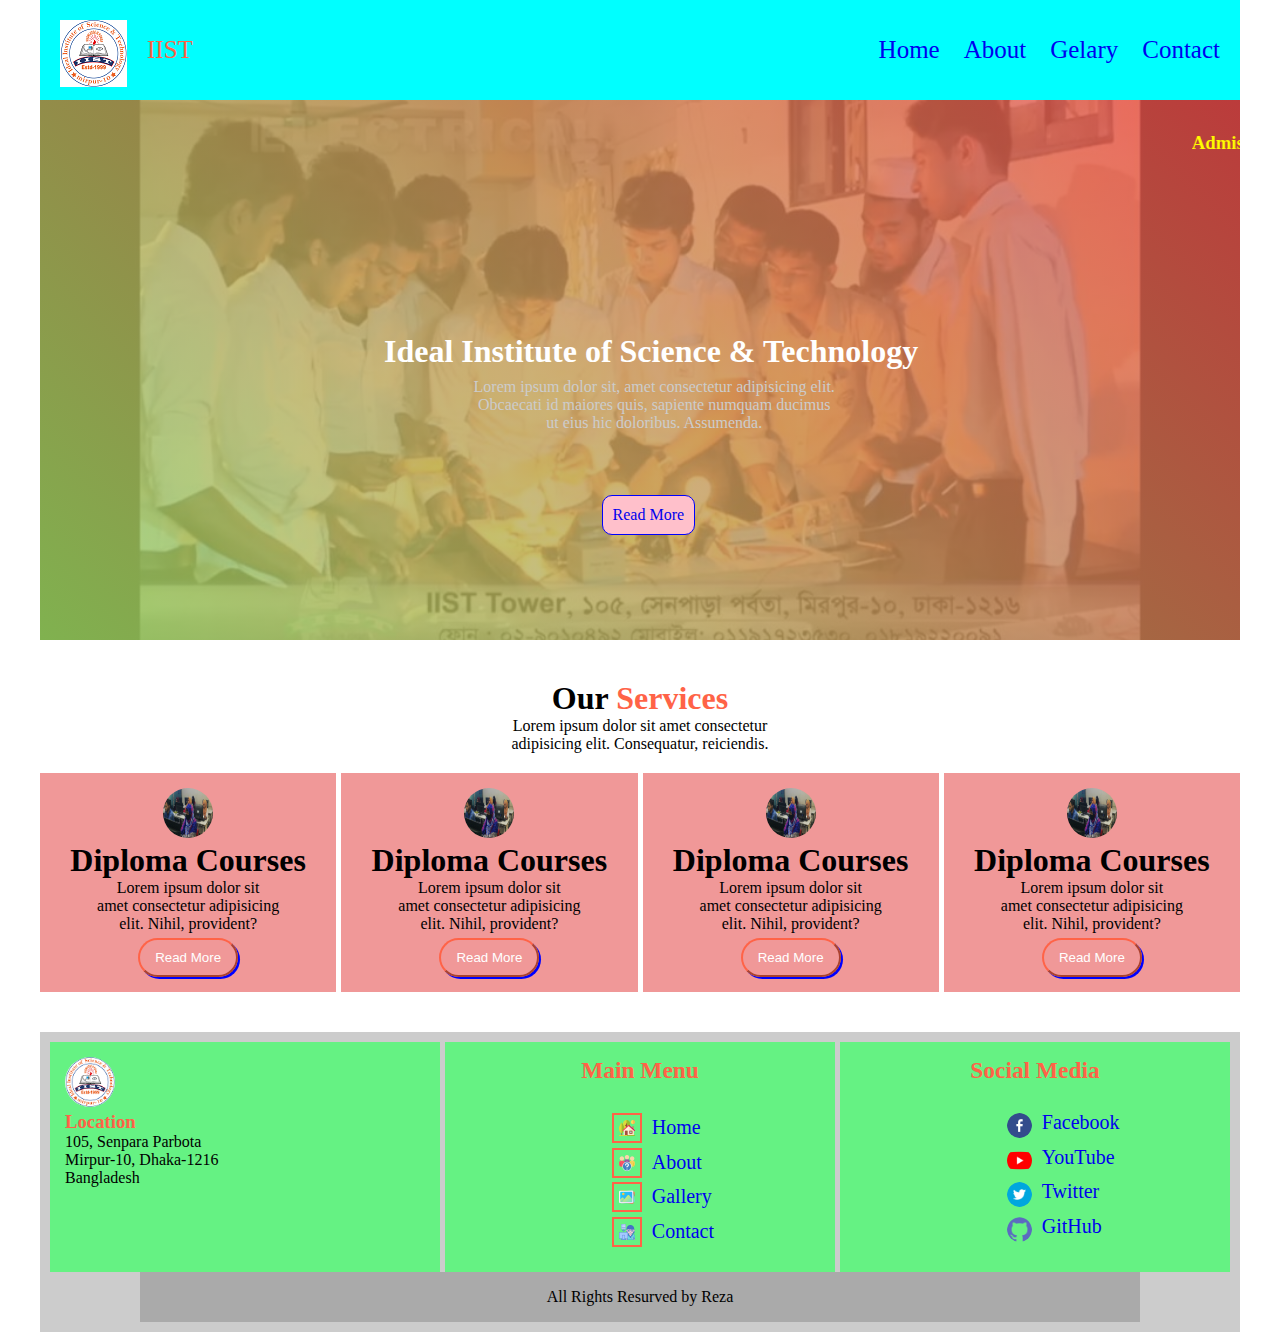
<file: Day-10 G-3/day10Index.html>
<!DOCTYPE html>
<html lang="en">
<head>
    <meta charset="UTF-8">
    <meta http-equiv="X-UA-Compatible" content="IE=edge">
    <meta name="viewport" content="width=device-width, initial-scale=1.0">
    <title>Project-1</title>
    <link rel="stylesheet" href="day10Style.css">
    <link rel="stylesheet" media="screen and (max-width: 600px)" href="./resposive.css">
</head>
<body>
    <!--content & Header Part Start  -->
    <div class="cont">
        <div class="head">
            <div class="logo">
                <img src="images/cropped-iist-logo-2.png" alt="">
                <p>IIST</p>
            </div>
            <div class="menu">
                <ul>
                    <li><a href="day9Index.html">Home</a></li>
                    <li><a href="pages/about.html">About</a></li>
                    <li><a href="pages/gallery.html">Gelary</a></li>
                    <li><a href="pages/contact.html">Contact</a></li>
                </ul>
            </div>
        </div>
    
    </div>
    <!--content & Header Part End  -->
    <!-- Slider Part Start -->
    <div class="slider">
        <marquee><h3>Admission going on 2022</h3></marquee>
        <h1>Ideal Institute of Science & Technology</h1>
        <p>Lorem ipsum dolor sit, amet consectetur adipisicing elit.<br> Obcaecati id maiores quis, sapiente numquam ducimus<br> ut eius hic doloribus. Assumenda.</p>
        <a href="#">Read More</a>
    </div>
    <!-- Slider Part End -->
    <!-- Hero Part Start -->
    <section class="hero">
        <div class="service-title">
            <h1>Our <span>Services</span></h1>
            <p>Lorem ipsum dolor sit amet consectetur<br> adipisicing elit. Consequatur, reiciendis.</p>
        </div>
        <div class="service-box">
            <div class="card animate">
                <img src="./images/dmpig1.png" alt="img">
                <h1>Diploma Courses</h1>
                <p>Lorem ipsum dolor sit<br> amet consectetur adipisicing<br> elit. Nihil, provident?</p>
                <!-- <a href="#">Learn More</a><br> -->
                <button class="btn">Read More</button>
            </div>
            <div class="card">
                <img src="./images/dmpig1.png" alt="img">
                <h1>Diploma Courses</h1>
                <p>Lorem ipsum dolor sit<br> amet consectetur adipisicing<br> elit. Nihil, provident?</p>
                <button class="btn">Read More</button>
            </div>
            <div class="card">
                <img src="./images/dmpig1.png" alt="img">
                <h1>Diploma Courses</h1>
                <p>Lorem ipsum dolor sit<br> amet consectetur adipisicing<br> elit. Nihil, provident?</p>
                <button class="btn">Read More</button>
            </div>
            <div class="card">
                <img src="./images/dmpig1.png" alt="img">
                <h1>Diploma Courses</h1>
                <p>Lorem ipsum dolor sit<br> amet consectetur adipisicing<br> elit. Nihil, provident?</p>
                <button class="btn">Read More</button>
            </div>
        </div>
    </section>
    <!-- Hero Part End -->
    <!-- Footer Part Start -->
    <footer class="cont">
        <div class="footer-main">
            <div class="card">
                <img src="./images/cropped-iist-logo-2.png" alt="img">
                <h3 id="xx">Location</h3>
                <p>105, Senpara Parbota<br>Mirpur-10, Dhaka-1216<br>Bangladesh</p>
                
            </div>  
            <div class="card social ch2">
                <h3>Main Menu</h3>
                <a href="#" target="_blank"><img src="./images/house.png" alt="">Home</a>
                <a href="pages/about.html"><img src="./images/about.png" alt="">About</a>
                <a href="pages/about.html" ><img src="./images/picture.png" alt="">Gallery</a>
                <a href="pages/contact.html"><img src="./images/direct.png" alt="">Contact</a>
            
            </div>  
            <div class="card social">
                <h3>Social Media</h3>
                <a href="https://fb.com/iistofficial" target="_blank"><img src="./images/facebook.png" alt="">Facebook</a>
                <a href="https://youtube.com/@abureza" target="_blank"><img src="./images/youtube.png" alt="">YouTube</a>
                <a href="https://twitter.com" target="_blank"><img src="./images/twitter.png" alt="">Twitter</a>
                <a href="https://github.com/reza-iist" target="_blank"><img src="./images/github.png" alt="">GitHub</a>
            </div>  
        </div>
        <div class="footer-bottom">
            <p>All Rights Resurved by Reza</p>
        </div>
    </footer>
    <!-- Footer Part End -->


 
</body>
</html>
</file>
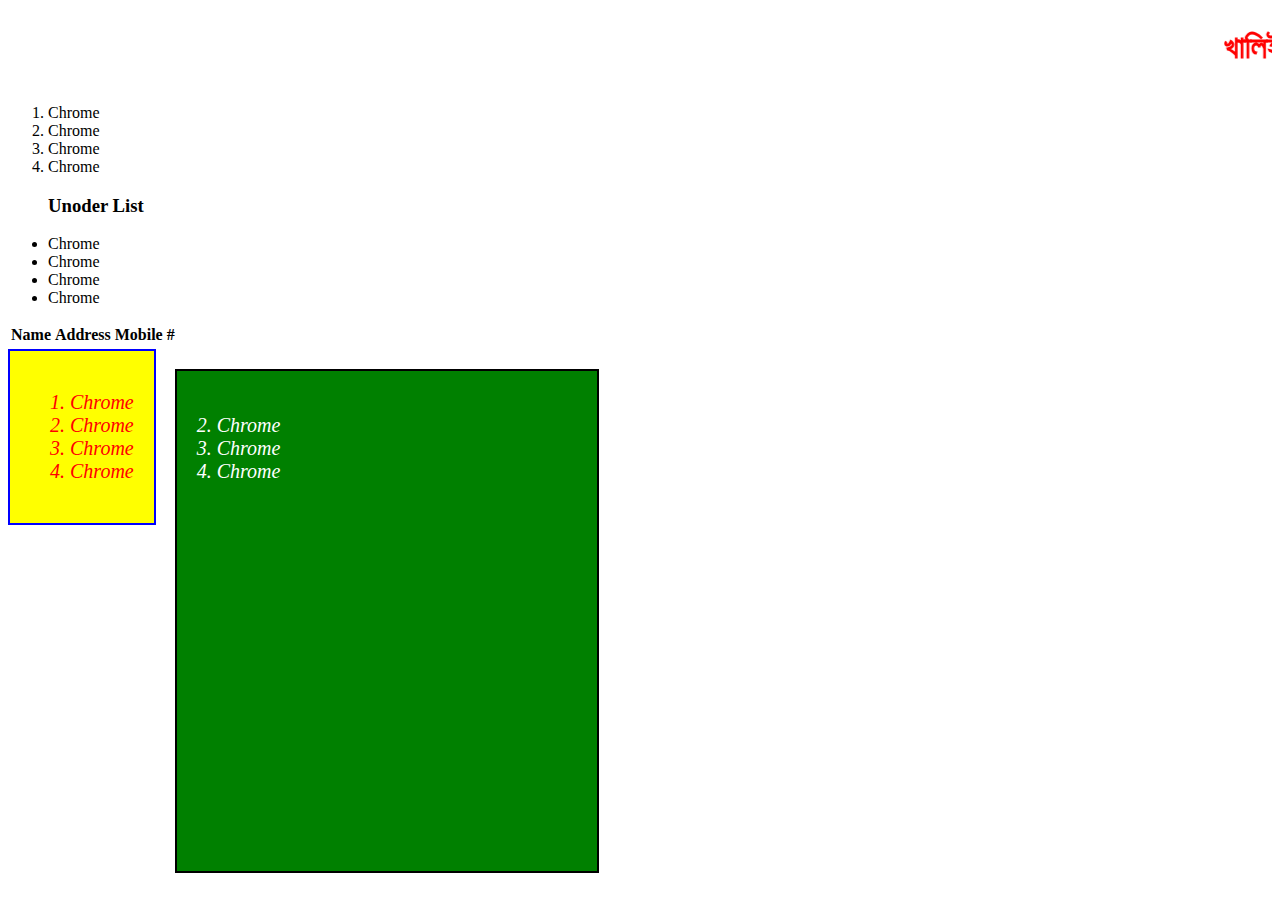
<file: Day-4/Day4index.html>
<html>

	<head>

		<title>  DMPI    </title>
	<link rel="stylesheet" href="Day4style.css">


	</head>

	<body>
		<!-- <h1>Dhaka Mohila Polytechnic Institute</h1>
		<h2>Dhaka Mohila Polytechnic Institute</h2>
		<h3>Dhaka Mohila Polytechnic Institute</h3>

		<p>Dhaka Mohila Polytechnic Institute</p>
		<p><b><i>Dhaka Mohila</b> Polytechnic</i> Institute</p>

		<img src="https://encrypted-tbn0.gstatic.com/images?q=tbn:ANd9GcSz21XATMM1kR5_xjmq3aR5EZ2MbpiHsVajwCSlFKfc&s">


		<img src="images/dengu.jpg">

		<h1><a href="http://fb.com" target="_blank">Facebook</a></h1>
		
		<iframe width="252" height="280" src="https://www.youtube.com/embed/3V3oinO7_js?list=PLxqLmn_MNa-Sv8NyBi2i97qDElbCeWcdW" title="Web Development Level IV Tutorial Part 1" frameborder="0" allow="accelerometer; autoplay; clipboard-write; encrypted-media; gyroscope; picture-in-picture" allowfullscreen></iframe> -->

<marquee><h1>খালিই পড়ে থাকে বাসা, তবু হচ্ছে নতুন ভবন</h1></marquee>
<!--List -->
<ol>
	<li>Chrome</li>
	<li>Chrome</li>
	<li>Chrome</li>
	<li>Chrome</li>

</ol>
<ul>
	<h3>Unoder List</h3>
	<li>Chrome</li>
	<li>Chrome</li>
	<li>Chrome</li>
	<li>Chrome</li>

</ul>
<table>
	<tr>
		<th>Name</th>
		<th>Address</th>
		<th>Mobile #</th>
	</tr>
	<tr>

	</tr>

</table>
<!-- Division Start -->
<div class="cmt" style="background:red; display:inline-block;color:pink; padding:20px;">
<ol>
	<li>Chrome</li>
	<li>Chrome</li>
	<li>Chrome</li>
	<li>Chrome</li>

</ol>
</div>
<div class="ent arc" id="fff" style="background:red; display:inline-block;color:pink; padding-right:20px; margin:15px;">
<ol>
	<li style="color:green">Chrome</li>
	<li>Chrome</li>
	<li>Chrome</li>
	<li>Chrome</li>

</ol>
</div>
<!-- Division End -->


	</body>
</html>
</file>
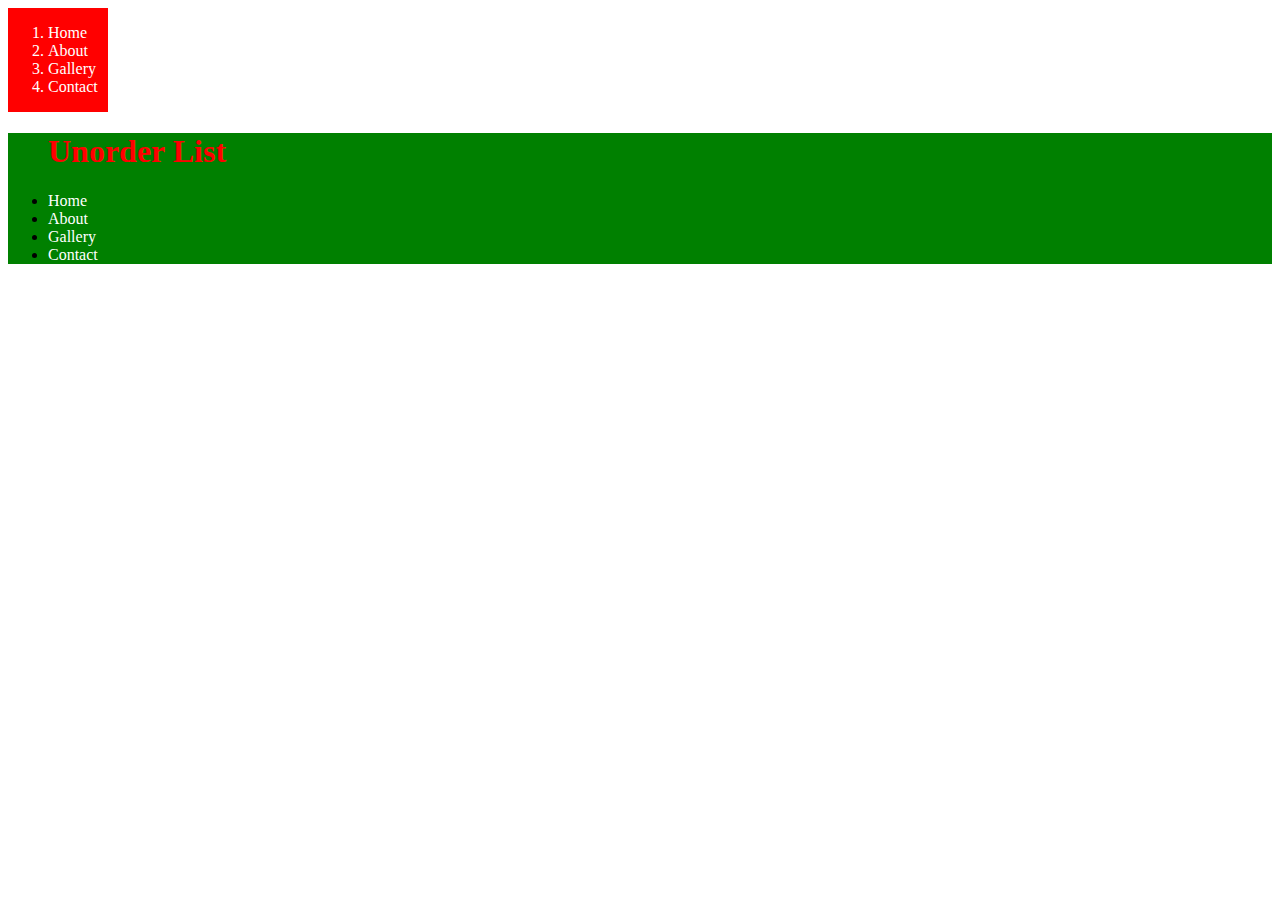
<file: Day-5-test/iist.html>
<!DOCTYPE html>
<html lang="en">
<head>
    <meta charset="UTF-8">
    <meta http-equiv="X-UA-Compatible" content="IE=edge">
    <meta name="viewport" content="width=device-width, initial-scale=1.0">
    <title>Document</title>
    <link rel="stylesheet" href="Day5style.css">
</head>
<body>
   
    

    <div class="header yy" id="xx zz">
        <ol>
            <li><a href="#">Home</a></li>
            <li><a href="#">About</li>
            <li><a href="#">Gallery</a></li>
            <li><a href="#">Contact</a></li>
        </ol>
    </div>
    <div class="header2">
        <ul>
            <h1>Unorder List</h1>
            <li><a href="#">Home</a></li>
            <li><a href="#">About</li>
            <li><a href="#">Gallery</a></li>
            <li><a href="#">Contact</a></li>
        </ul>
    </div>
</body>
</html>
</file>
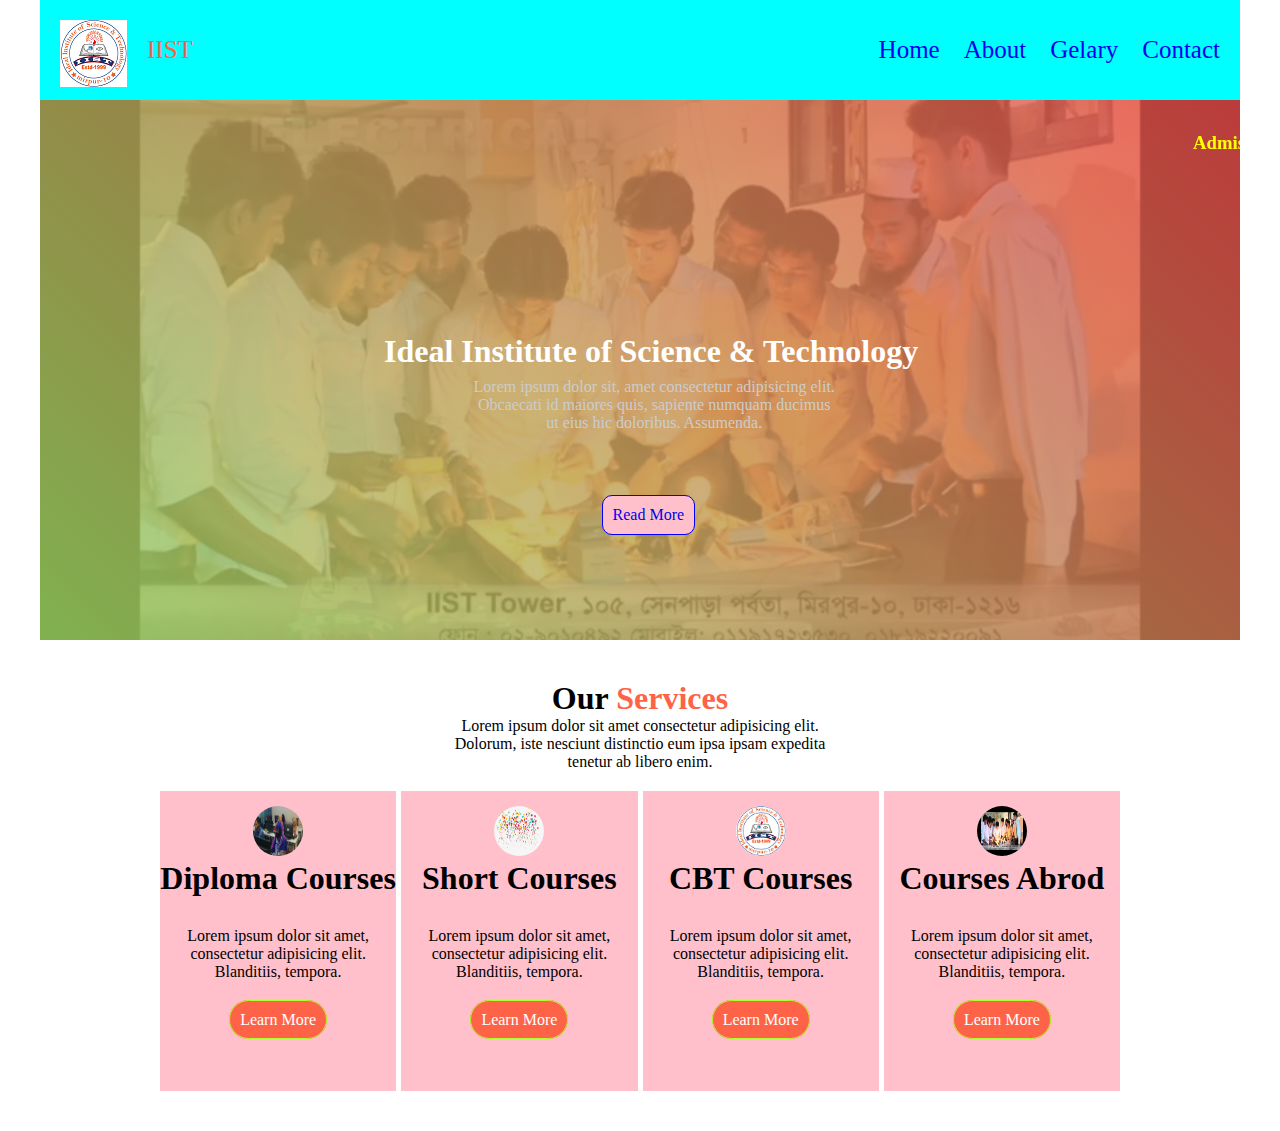
<file: Day-7 G-3/day7Index.html>
<!DOCTYPE html>
<html lang="en">
<head>
    <meta charset="UTF-8">
    <meta http-equiv="X-UA-Compatible" content="IE=edge">
    <meta name="viewport" content="width=device-width, initial-scale=1.0">
    <title>Project-1</title>
    <link rel="stylesheet" href="day7Style.css">
    <!-- <link rel="stylesheet" media="screen and(max-width: 600px)" href="laptop"> -->
</head>
<body>
    <!--content & Header Part Start  -->
    <div class="cont">
        <div class="head">
            <div class="logo">
                <img src="images/cropped-iist-logo-2.png" alt="">
                <p>IIST</p>
            </div>
            <div class="menu">
                <ul>
                    <li><a href="#">Home</a></li>
                    <li><a href="#">About</a></li>
                    <li><a href="#">Gelary</a></li>
                    <li><a href="#">Contact</a></li>
                </ul>
            </div>
        </div>
    
    </div>
    <!--content & Header Part Start  -->
    <!-- Slider Part Start -->
    <div class="slider">
        <marquee><h3>Admission going on 2022</h3></marquee>
        <h1>Ideal Institute of Science & Technology</h1>
        <p>Lorem ipsum dolor sit, amet consectetur adipisicing elit.<br> Obcaecati id maiores quis, sapiente numquam ducimus<br> ut eius hic doloribus. Assumenda.</p>
        <a href="#">Read More</a>
    </div>
    <!-- Slider Part End -->
    <!-- Hero Part Start -->
    <section class="hero">
        <div class="title">
            <h1>Our <span> Services</span></h1>
            <p>Lorem ipsum dolor sit amet consectetur adipisicing elit.<br> Dolorum, iste nesciunt distinctio eum ipsa ipsam expedita<br> tenetur ab libero enim.</p>
            
        </div>
       <div class="services-box">
            <div class="card">
                <img src="./images/dmpig1.png" alt="">
                <h1>Diploma Courses</h1>
                <p>Lorem ipsum dolor sit amet, consectetur adipisicing elit. Blanditiis, tempora.</p>
                <a href="">Learn More</a>
            </div>
            <div class="card">
                <img src="./images/bg-img1.png" alt="">
                <h1>Short Courses</h1>
                <p>Lorem ipsum dolor sit amet, consectetur adipisicing elit. Blanditiis, tempora.</p>
                <a href="">Learn More</a>
            </div>
            <div class="card">
                <img src="./images/cropped-iist-logo-2.png" alt="">
                <h1>CBT Courses</h1>
                <p>Lorem ipsum dolor sit amet, consectetur adipisicing elit. Blanditiis, tempora.</p>
                <a href="">Learn More</a>
                
            </div>
            <div class="card">
                <img src="./images/electrical-lab-5.jpg" alt="">
                <h1>Courses Abrod</h1>
                <p>Lorem ipsum dolor sit amet, consectetur adipisicing elit. Blanditiis, tempora.</p>
                <a href="">Learn More</a>
            </div>
        </div>
    </section>
    <!-- Hero Part End -->


    
</body>
</html>
</file>
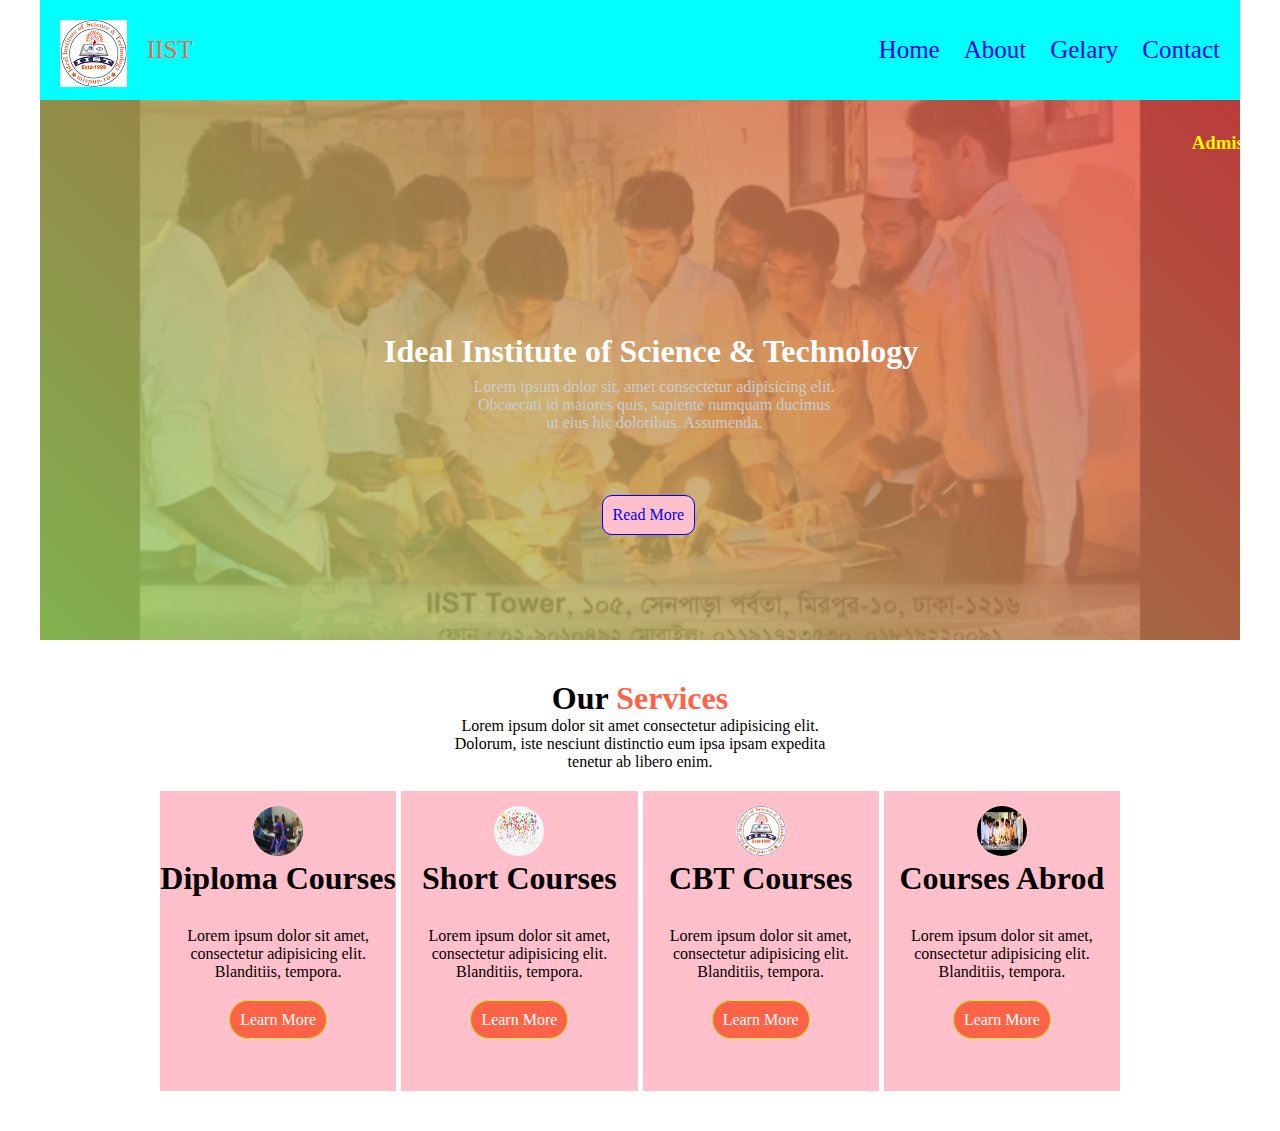
<file: Day-8 G-3/day8Index.html>
<!DOCTYPE html>
<html lang="en">
<head>
    <meta charset="UTF-8">
    <meta http-equiv="X-UA-Compatible" content="IE=edge">
    <meta name="viewport" content="width=device-width, initial-scale=1.0">
    <title>Project-1</title>
    <link rel="stylesheet" href="day8Style.css">
    <!-- <link rel="stylesheet" media="screen and (max-width: 600px)" href="mobile.css"> -->
</head>
<body>
    <!--content & Header Part Start  -->
    <div class="cont">
        <div class="head">
            <div class="logo">
                <img src="images/cropped-iist-logo-2.png" alt="">
                <p>IIST</p>
            </div>
            <div class="menu">
                <ul>
                    <li><a href="#">Home</a></li>
                    <li><a href="#">About</a></li>
                    <li><a href="#">Gelary</a></li>
                    <li><a href="#">Contact</a></li>
                </ul>
            </div>
        </div>
    
    </div>
    <!--content & Header Part Start  -->
    <!-- Slider Part Start -->
    <div class="slider">
        <marquee><h3>Admission going on 2022</h3></marquee>
        <h1>Ideal Institute of Science & Technology</h1>
        <p>Lorem ipsum dolor sit, amet consectetur adipisicing elit.<br> Obcaecati id maiores quis, sapiente numquam ducimus<br> ut eius hic doloribus. Assumenda.</p>
        <a href="#">Read More</a>
    </div>
    <!-- Slider Part End -->
    <!-- Hero Part Start -->
    <section class="hero">
        <div class="title">
            <h1>Our <span> Services</span></h1>
            <p>Lorem ipsum dolor sit amet consectetur adipisicing elit.<br> Dolorum, iste nesciunt distinctio eum ipsa ipsam expedita<br> tenetur ab libero enim.</p>
            
        </div>
       <div class="services-box">
            <div class="card">
                <img src="./images/dmpig1.png" alt="">
                <h1>Diploma Courses</h1>
                <p>Lorem ipsum dolor sit amet, consectetur adipisicing elit. Blanditiis, tempora.</p>
                <a href="">Learn More</a>
            </div>
            <div class="card">
                <img src="./images/bg-img1.png" alt="">
                <h1>Short Courses</h1>
                <p>Lorem ipsum dolor sit amet, consectetur adipisicing elit. Blanditiis, tempora.</p>
                <a href="">Learn More</a>
            </div>
            <div class="card">
                <img src="./images/cropped-iist-logo-2.png" alt="">
                <h1>CBT Courses</h1>
                <p>Lorem ipsum dolor sit amet, consectetur adipisicing elit. Blanditiis, tempora.</p>
                <a href="">Learn More</a>
                
            </div>
            <div class="card">
                <img src="./images/electrical-lab-5.jpg" alt="">
                <h1>Courses Abrod</h1>
                <p>Lorem ipsum dolor sit amet, consectetur adipisicing elit. Blanditiis, tempora.</p>
                <a href="">Learn More</a>
            </div>
        </div>
    </section>
    <!-- Hero Part End -->


    
</body>
</html>
</file>
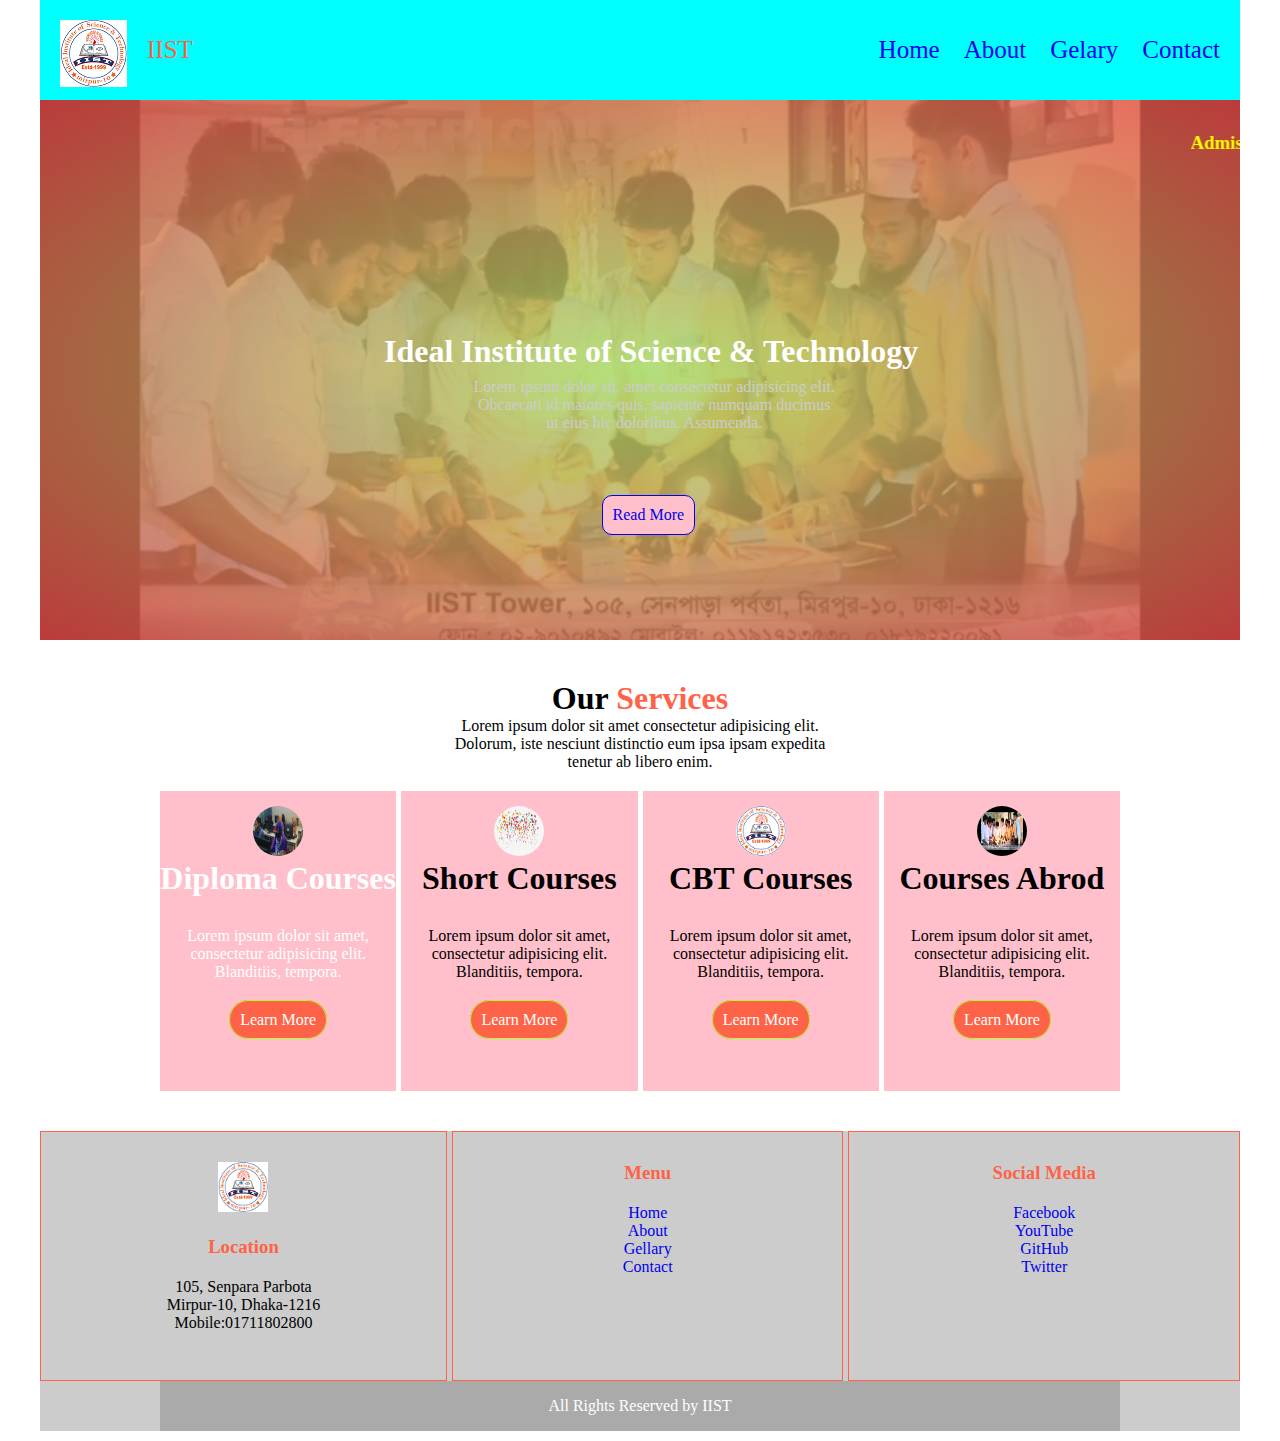
<file: Day-9 G-3/day9Index.html>
<!DOCTYPE html>
<html lang="en">
<head>
    <meta charset="UTF-8">
    <meta http-equiv="X-UA-Compatible" content="IE=edge">
    <meta name="viewport" content="width=device-width, initial-scale=1.0">
    <title>Project-1</title>
    <link rel="stylesheet" href="day9Style.css">
    <link rel="stylesheet" media="screen and (max-width:600px)" href="laptop.css">
</head>
<body>
    <!--content & Header Part Start  -->
    <div class="cont">
        <div class="head">
            <div class="logo">
                <img src="images/cropped-iist-logo-2.png" alt="">
                <p>IIST</p>
            </div>
            <div class="menu">
                <ul>
                    <li><a href="#">Home</a></li>
                    <li><a href="#">About</a></li>
                    <li><a href="#">Gelary</a></li>
                    <li><a href="#">Contact</a></li>
                </ul>
            </div>
        </div>
    
    </div>
    <!--content & Header Part Start  -->
    <!-- Slider Part Start -->
    <div class="slider">
        <marquee><h3>Admission going on 2022</h3></marquee>
        <h1>Ideal Institute of Science & Technology</h1>
        <p>Lorem ipsum dolor sit, amet consectetur adipisicing elit.<br> Obcaecati id maiores quis, sapiente numquam ducimus<br> ut eius hic doloribus. Assumenda.</p>
        <a href="#">Read More</a>
    </div>
    <!-- Slider Part End -->
    <!-- Hero Part Start -->
    <section class="hero">
        <div class="title">
            <h1>Our <span> Services</span></h1>
            <p>Lorem ipsum dolor sit amet consectetur adipisicing elit.<br> Dolorum, iste nesciunt distinctio eum ipsa ipsam expedita<br> tenetur ab libero enim.</p>
            
        </div>
       <div class="services-box">
            <div class="card" id="myDIV">
                <img src="./images/dmpig1.png" alt="">
                <h1>Diploma Courses</h1>
                <p>Lorem ipsum dolor sit amet, consectetur adipisicing elit. Blanditiis, tempora.</p>
                <a href="">Learn More</a>
            </div>
            <div class="card">
                <img src="./images/bg-img1.png" alt="">
                <h1>Short Courses</h1>
                <p>Lorem ipsum dolor sit amet, consectetur adipisicing elit. Blanditiis, tempora.</p>
                <a href="">Learn More</a>
            </div>
            <div class="card">
                <img src="./images/cropped-iist-logo-2.png" alt="">
                <h1>CBT Courses</h1>
                <p>Lorem ipsum dolor sit amet, consectetur adipisicing elit. Blanditiis, tempora.</p>
                <a href="">Learn More</a>
                
            </div>
            <div class="card">
                <img src="./images/electrical-lab-5.jpg" alt="">
                <h1>Courses Abrod</h1>
                <p>Lorem ipsum dolor sit amet, consectetur adipisicing elit. Blanditiis, tempora.</p>
                <a href="">Learn More</a>
            </div>
        </div>
    </section>
    <!-- Hero Part End -->
    <!-- Footer Part Start -->
    <footer>
        <div class="main-footer">
            <div class="footer-box">
                <img src="./images/cropped-iist-logo-2.png"> 
                <h3>Location</h3>
                <p>105, Senpara Parbota<br>Mirpur-10, Dhaka-1216<br>Mobile:01711802800</p>
            </div>
            <div class="footer-box">
                
                <h3>Menu</h3>
                <ul>
                    <li><a href="#">Home</a></li>
                    <li><a href="#">About</a></li>
                    <li><a href="#">Gellary</a></li>
                    <li><a href="#">Contact</a></li>
                </ul>
            
            </div>
            <div class="footer-box">
                
                <h3>Social Media</h3>
                
                <ul>
                    <li><a href="https://fb.com" target="_blank">Facebook</a></li>
                    <li><a href="https://youtube.com/@abureza" target="_blank">YouTube</a></li>
                    <li><a href="https://github.com/reza-iist" target="_blank">GitHub</a></li>
                    <li><a href="https://iist-mirpur.edu.bd" target="_blank">Twitter</a></li>
                </ul>
            </div>
        </div>
        <div class="bottom-footer">
            <p>All Rights Reserved by IIST</p>
        </div>
    </footer>
    <!-- Footer Part End -->


    
</body>
</html>
</file>
<file: Day-10 G-3/day10Style.css>
*{
    padding: 0;
    margin: 0;
    box-sizing: border-box;
}
.cont{
    width: 1200px;
    margin: 0 auto;
   
}
.head{
    width: 100%;
    height: 100px;
    background: aqua;
}
.logo{
    padding: 20px;
    float: left;
    line-height: 60px;
}
.logo p{
    float: right;
    padding-left: 20px;
    font-size: 25px;
    color: tomato;
    /* line-height: 60px; */
}
.menu{
    float:right;
    line-height: 100px;
}
.menu ul{
    list-style: none;
}
.menu ul li{
    display: inline-block;
    /* padding-top: 20px; */
}
.menu ul li a{
    text-decoration: none;
    padding-right: 20px;
    font-size: 25px;
}
.menu ul li a:hover{
    background: rgb(28, 244, 4);
    padding: 10px;
}
/* Slider Part Start */
.slider{
    width: 1200px;
    margin: 0 auto;
    background:linear-gradient(45deg,rgba(160, 222, 99, 0.8),rgba(234, 74, 74, 0.8)),url(./images/electrical-lab-5.jpg) ;
    /* background:linear-gradient(145deg,red,green),url(./images/electrical-lab-5.jpg) ; */
    /* background:radial-gradient(rgba(160, 222, 99, 0.8),rgba(234, 74, 74, 0.8)),url(./images/electrical-lab-5.jpg) ; */
    /* background:conic-gradient(rgba(160, 222, 99, 0.8),rgba(234, 74, 74, 0.8)),url(./images/electrical-lab-5.jpg) ; */
    /* background:radial-gradient(closest-side at 60% 55%, red, yellow, black),url(./images/electrical-lab-5.jpg) ; */
    background-repeat: no-repeat;
    background-size: cover;
    background-position-y: center;
    height: 60vh;
}
.slider h1{
    position: absolute;
    top: 37%;
    left: 30%;
    color: #fff;

}
.slider h3{
    color: yellow;
}
.slider p{
    position: absolute;
    top: 42%;
    left: 37%;
    text-align: center;
    color: #ccc;

}
.slider a{
    position: absolute;
    top: 55%;
    left: 47%;
    text-decoration: none;
    border: 1px solid blue;
    padding: 10px;
    border-radius: 10px;
    background: pink;

}
.slider a:hover{
    background: red;
    color: #fff;
}
/* Slider Part End */
/* Hero Part Start */
.hero{
    width: 1200px;
    margin: 40px auto;
    text-align: center;
}
span{
    color: tomato;
}
.card img{
    width: 50px;
    height: 50px;
    border-radius: 50%;
}
.service-box{
    margin-top: 20px;
    display: grid;
    grid-template-columns: repeat(auto-fit,minmax(290px,auto));
    gap: 5px;
}
.card{
    background: rgb(240, 152, 152);
    padding: 15px;
}

.btn{
    background: transparent;
    padding: 10px 15px;
    border-radius: 20px;
    margin-top: 5px;
    border-color: tomato;
    color: white;
    box-shadow: 2px 2px blue;
}
.btn:hover{
    color: tomato;
}
.card a{
    margin-top: 10px;
    text-decoration: none;
    /* background: #000; */
    border: 1px soild yellow;
    padding: 10px 15px;
}
/* Hero Part End */

/* Footer Part Start */
footer{
    background: #ccc;
    padding: 10px;
}
.footer-main{
    display: grid;
    grid-template-columns: repeat(auto-fit,minmax(380px,auto));
    gap: 5px;

}
.footer-main .card{
    background: rgb(101, 242, 131);
    height: 230px;
}

.footer-bottom{
    width: 1000px;
    margin: 0 auto;
    background: #aaa;
    height: 50px;
    text-align: center;
    line-height: 50px;
}
.social{
    font-size: 20px;
    padding-bottom: 50px;
    display: grid;
    grid-template-rows: repeat(auto-fit,minmax(25px,auto));
}
.social a{
    position: relative;
    left: 38%;
}
.social a:hover{
    color: tomato;
}
.social img{
    width: 25px;
    height: 25px;
    margin-right: 10px;
    position: relative;
    top: 9px;
    
}
.social h3{
    text-align: center;
    color: tomato;
}
#xx{
    color: tomato;
}
.ch2 img{
    padding: 5px;
    border: 2px solid tomato;
    width: 30px;
    height: 30px;
    border-radius: 0;
}

/* Footer Part End */


/* Animated Part Start */
.animate{
    animation: 7s move linear infinite;
    position: relative;
}
@keyframes move{
    /* from{background: rgb(242, 136, 136);}
    to{background: rgb(44, 243, 21);} */

    /* 0%   {background-color: red;}
  25%  {background-color: yellow;}
  50%  {background-color: blue;}
  100% {background-color: green;} */


  0%   {background-color:red; left:0px; top:0px;}
  25%  {background-color:yellow; left:200px; top:0px;}
  50%  {background-color:blue; left:200px; top:200px;}
  75%  {background-color:green; left:0px; top:200px;}
  100% {background-color:red; left:0px; top:0px;}
}
/* Animated Part End */
</file>
<file: Day-10 G-3/resposive.css>
/* For Responsive Start */


    .cont{
        width: 100%;      
    }
    .head{
        height: 60px; 
    }
    .logo{
        padding: 10px;
        line-height: 40px;
    }
    .logo img{
        width: 40px;
        height: 40px;
    }
    
    .menu{
        
        line-height: 60px;
    }
   
    .menu ul li a{  
        font-size: 15px;
    }
    /* Slider Part Start */
.slider{
    width:100%;
}
.slider h1{
    top: 34%;
    color: rgb(244, 44, 44);
 font-size: 18px;
}

.slider p{
    
    top: 40%;
   
    color: rgb(82, 5, 246);

}
.slider a{
    
    top: 57%;
    left: 55%;
     

}

/* Slider Part End */
 /* Hero Part Start */
.hero{
    width: 100%;
}
span{
    color: rgb(27, 247, 90);
}

.service-box{
    margin-top: 15px;
    grid-template-columns: repeat(auto-fit,minmax(180px,auto));
}
.card{
    background: rgb(240, 152, 152);
    padding: 15px;
}
.card a{
    /* background: #000; */
    border: 1px soild yellow;
    padding: 5px;
}
.card h1{
    font-size: 18px;
}
.card p{
    font-size: 10px;
}
/* Hero Part End */
</file>
<file: Day-4/Day4style.css>
h1{
			color:red;
			}
		div.cmt{
			font-size:20px;
			font-style:italic;
			background:yellow!important;
			color:red!important;
			border:2px solid blue;
		}
		div.ent{
			font-size:20px;
			font-style:italic;
			background:green!important;
			
			border:2px solid black;
		}
		#fff{
			width:400px;
			height:500px;
			
		}
		.arc{
			color:white!important;
			}
</file>
<file: Day-5-test/Day5style.css>
div.header{
	background: red;
	/* background:blue;  */
	/* display:inline-block; */
	/* padding-right:20px;
	color:white; */
	display: inline-block;
	padding-right: 10px;
	color: #fff;
}
a{
	color: #fff;
	text-decoration: none;
}
.header2{
	background: green;
}
#xx{
	font-size: 30px;
}


		
		
		h1{
			color:red;
			}
		div.cmt{
			font-size:20px;
			font-style:italic;
			background:yellow!important;
			color:red!important;
			border:2px solid blue;
		}
		div.ent{
			font-size:20px;
			font-style:italic;
			background:green!important;
			
			border:2px solid black;
		}
		#fff{
			width:400px;
			height:500px;
			
		}
		.arc{
			color:white!important;
			}
</file>
<file: Day-7 G-3/day7Style.css>
*{
    padding: 0;
    margin: 0;
    box-sizing: border-box;
}
.cont{
    width: 1200px;
    margin: 0 auto;
   
}
.head{
    width: 100%;
    height: 100px;
    background: aqua;
}
.logo{
    padding: 20px;
    float: left;
    line-height: 60px;
}
.logo p{
    float: right;
    padding-left: 20px;
    font-size: 25px;
    color: tomato;
    /* line-height: 60px; */
}
.menu{
    float:right;
    line-height: 100px;
}
.menu ul{
    list-style: none;
}
.menu ul li{
    display: inline-block;
    /* padding-top: 20px; */
}
.menu ul li a{
    text-decoration: none;
    padding-right: 20px;
    font-size: 25px;
}
.menu ul li a:hover{
    background: rgb(28, 244, 4);
    padding: 10px;
}
/* Slider Part Start */
.slider{
    width: 1200px;
    margin: 0 auto;
    background:linear-gradient(45deg,rgba(160, 222, 99, 0.8),rgba(234, 74, 74, 0.8)),url(./images/electrical-lab-5.jpg) ;
    /* background:linear-gradient(145deg,red,green),url(./images/electrical-lab-5.jpg) ; */
    /* background:radial-gradient(rgba(160, 222, 99, 0.8),rgba(234, 74, 74, 0.8)),url(./images/electrical-lab-5.jpg) ; */
    /* background:conic-gradient(rgba(160, 222, 99, 0.8),rgba(234, 74, 74, 0.8)),url(./images/electrical-lab-5.jpg) ; */
    /* background:radial-gradient(closest-side at 60% 55%, red, yellow, black),url(./images/electrical-lab-5.jpg) ; */
    background-repeat: no-repeat;
    background-size: cover;
    background-position-y: center;
    height: 60vh;
}
.slider h1{
    position: absolute;
    top: 37%;
    left: 30%;
    color: #fff;

}
.slider h3{
    color: yellow;
}
.slider p{
    position: absolute;
    top: 42%;
    left: 37%;
    text-align: center;
    color: #ccc;

}
.slider a{
    position: absolute;
    top: 55%;
    left: 47%;
    text-decoration: none;
    border: 1px solid blue;
    padding: 10px;
    border-radius: 10px;
    background: pink;

}
.slider a:hover{
    background: red;
    color: #fff;
}
/* Slider Part End */
/* Hero Part Start */
.hero{
    width: 1200px;
    margin: 40px auto;
}
.hero span{
    color:tomato;
}
.title{
    text-align: center;
}
.services-box{
    width: 80%;
    margin: 20px auto;
    display: grid;
    /* grid-template-columns: 1fr 1fr 1fr 1fr; */
    /* grid-template-columns: 1fr 1fr; */
    /* grid-template-columns: repeat(2,1fr); */
    /* grid-template-columns: repeat(3,1fr); */
    grid-template-columns: repeat(auto-fit,minmax(185px,auto));
    gap: 5px;
    text-align: center;
    height: 300px;
    /* background: #ccc; */
}
.card{
    background:pink;
    padding-top: 15px;
}
.card p{
    padding: 30px 10px;
}
.card a{
    border: 1px solid greenyellow;
    padding: 10px;
    background: tomato;
    text-decoration: none;
    color: white;
    border-radius: 20px;
}
.card a:hover{
    background: rgb(248, 40, 4);
}
.card img{
    width: 50px;
    height: 50px;
    border-radius: 50%;
    /* margin: 10px 120px; */
}
/* Hero Part End */

/* For Responsive Start */
@media only screen and (max-width: 600px) {
    .slider{
        width: 500px;
    }
    .slider h1{
        font-size: 18px;
    }
    .slider p{
        left: 35%;
        width: 250px;
       
    
    }
    .slider a{
        top: 62%;
        left: 50%;
        padding: 5px 10px;
    
    }
    /* header part */
    .cont{
        width: 500px;
        height: 60px;
       
    }
    .menu ul li a{
        text-decoration: none;
        padding-right: 10px;
        font-size: 15px;
    }
    .logo img{
        width: 50px;
        height: 50px;
        padding: 5px;
    }
    .head{
        height: 60px;
    }
    .logo{
        padding: 5px;
        line-height: 50px;
    }
    .menu{
        float:right;
        line-height: 50px;
    }
    /* Hero part */
    .hero{
        width: 500px;
    }
    .services-box{
        height: 600px;
    } 
}
</file>
<file: Day-8 G-3/day8Style.css>
*{
    padding: 0;
    margin: 0;
    box-sizing: border-box;
}
.cont{
    width: 1200px;
    margin: 0 auto;
   
}
.head{
    width: 100%;
    height: 100px;
    background: aqua;
}
.logo{
    padding: 20px;
    float: left;
    line-height: 60px;
}
.logo p{
    float: right;
    padding-left: 20px;
    font-size: 25px;
    color: tomato;
    /* line-height: 60px; */
}
.menu{
    float:right;
    line-height: 100px;
}
.menu ul{
    list-style: none;
}
.menu ul li{
    display: inline-block;
    /* padding-top: 20px; */
}
.menu ul li a{
    text-decoration: none;
    padding-right: 20px;
    font-size: 25px;
}
.menu ul li a:hover{
    background: rgb(28, 244, 4);
    padding: 10px;
}
/* Slider Part Start */
.slider{
    width: 1200px;
    margin: 0 auto;
    background:linear-gradient(45deg,rgba(160, 222, 99, 0.8),rgba(234, 74, 74, 0.8)),url(./images/electrical-lab-5.jpg) ;
    /* background:linear-gradient(145deg,red,green),url(./images/electrical-lab-5.jpg) ; */
    /* background:radial-gradient(rgba(160, 222, 99, 0.8),rgba(234, 74, 74, 0.8)),url(./images/electrical-lab-5.jpg) ; */
    /* background:conic-gradient(rgba(160, 222, 99, 0.8),rgba(234, 74, 74, 0.8)),url(./images/electrical-lab-5.jpg) ; */
    /* background:radial-gradient(closest-side at 60% 55%, red, yellow, black),url(./images/electrical-lab-5.jpg) ; */
    background-repeat: no-repeat;
    background-size: cover;
    background-position-y: center;
    height: 60vh;
}
.slider h1{
    position: absolute;
    top: 37%;
    left: 30%;
    color: #fff;

}
.slider h3{
    color: yellow;
}
.slider p{
    position: absolute;
    top: 42%;
    left: 37%;
    text-align: center;
    color: #ccc;

}
.slider a{
    position: absolute;
    top: 55%;
    left: 47%;
    text-decoration: none;
    border: 1px solid blue;
    padding: 10px;
    border-radius: 10px;
    background: pink;

}
.slider a:hover{
    background: red;
    color: #fff;
}
/* Slider Part End */
/* Hero Part Start */
.hero{
    width: 1200px;
    margin: 40px auto;
}
.hero span{
    color:tomato;
}
.title{
    text-align: center;
}
.services-box{
    width: 80%;
    margin: 20px auto;
    display: grid;
    /* grid-template-columns: 1fr 1fr 1fr 1fr; */
    /* grid-template-columns: 1fr 1fr; */
    /* grid-template-columns: repeat(2,1fr); */
    /* grid-template-columns: repeat(3,1fr); */
    grid-template-columns: repeat(auto-fit,minmax(185px,auto));
    gap: 5px;
    text-align: center;
    height: 300px;
    /* background: #ccc; */
}
.card{
    background:pink;
    padding-top: 15px;
}
.card p{
    padding: 30px 10px;
}
.card a{
    border: 1px solid greenyellow;
    padding: 10px;
    background: tomato;
    text-decoration: none;
    color: white;
    border-radius: 20px;
}
.card a:hover{
    background: rgb(248, 40, 4);
}
.card img{
    width: 50px;
    height: 50px;
    border-radius: 50%;
    /* margin: 10px 120px; */
}
/* Hero Part End */

/* For Responsive Start */


@media only screen and (max-width: 600px) {
    .cont{
        width: 500px;      
    }
    .head{
        height: 60px; 
    }
    .logo{
        padding: 10px;
        line-height: 40px;
    }
    .logo img{
        width: 40px;
        height: 40px;
    }
    
    .menu{
        
        line-height: 60px;
    }
   
    .menu ul li a{  
        font-size: 15px;
    }
    /* Slider Part Start */
.slider{
    width: 500px;
}
.slider h1{
    top: 34%;
    color: rgb(244, 44, 44);
 font-size: 18px;
}

.slider p{
    
    top: 40%;
   
    color: rgb(82, 5, 246);

}
.slider a{
    
    top: 57%;
    left: 55%;
     padding: 5px 10px;

}

/* Slider Part End */
/* Hero part start*/
.hero{
    width: 500px;
}
.card{
    height: 280px;
}
/* Hero part end*/
       
}
</file>
<file: Day-8 G-3/mobile.css>
body{
    background: green;
}

.slider{
    width: 500px;
}
.slider h1{
    font-size: 18px;
}
.slider p{
    left: 35%;
    width: 250px;
   

}
.slider a{
    top: 62%;
    left: 50%;
    padding: 5px 10px;

}
/* header part */
.cont{
    width: 500px;
    height: 60px;
   
}
.menu ul li a{
    text-decoration: none;
    padding-right: 10px;
    font-size: 15px;
}
.logo img{
    width: 50px;
    height: 50px;
    padding: 5px;
}
.head{
    height: 60px;
}
.logo{
    padding: 5px;
    line-height: 50px;
}
.menu{
    float:right;
    line-height: 50px;
}
/* Hero part */
.hero{
    width: 500px;
}
.services-box{
    height: 600px;
}
</file>
<file: Day-9 G-3/day9Style.css>
*{
    padding: 0;
    margin: 0;
    box-sizing: border-box;
}
.cont{
    width: 1200px;
    margin: 0 auto;
   
}
.head{
    width: 100%;
    height: 100px;
    background: aqua;
}
.logo{
    padding: 20px;
    float: left;
    line-height: 60px;
}
.logo p{
    float: right;
    padding-left: 20px;
    font-size: 25px;
    color: tomato;
    /* line-height: 60px; */
}
.menu{
    float:right;
    line-height: 100px;
}
.menu ul{
    list-style: none;
}
.menu ul li{
    display: inline-block;
    /* padding-top: 20px; */
}
.menu ul li a{
    text-decoration: none;
    padding-right: 20px;
    font-size: 25px;
}
.menu ul li a:hover{
    background: rgb(28, 244, 4);
    padding: 10px;
}
/* Slider Part Start */
.slider{
    width: 1200px;
    margin: 0 auto;
    /* background:linear-gradient(rgba(160, 222, 99, 0.8),rgba(234, 74, 74, 0.8)),url(./images/electrical-lab-5.jpg) ; */
    background:radial-gradient(rgba(160, 222, 99, 0.8),rgba(234, 74, 74, 0.8)),url(./images/electrical-lab-5.jpg) ;
    /* background:conic-gradient(rgba(160, 222, 99, 0.8),rgba(234, 74, 74, 0.8)),url(./images/electrical-lab-5.jpg) ; */
    /* background:radial-gradient(closest-side at 60% 55%, red, yellow, black),url(./images/electrical-lab-5.jpg) ; */
    background-repeat: no-repeat;
    background-size: cover;
    background-position-y: center;
    height: 60vh;
}
.slider h1{
    position: absolute;
    top: 37%;
    left: 30%;
    color: #fff;

}
.slider h3{
    color: yellow;
}
.slider p{
    position: absolute;
    top: 42%;
    left: 37%;
    text-align: center;
    color: #ccc;

}
.slider a{
    position: absolute;
    top: 55%;
    left: 47%;
    text-decoration: none;
    border: 1px solid blue;
    padding: 10px;
    border-radius: 10px;
    background: pink;

}
.slider a:hover{
    background: red;
    color: #fff;
}
/* Slider Part End */
/* Hero Part Start */
.hero{
    width: 1200px;
    margin: 40px auto;
}
.hero span{
    color:tomato;
}
.title{
    text-align: center;
}
.services-box{
    width: 80%;
    margin: 20px auto;
    display: grid;
    /* grid-template-columns: 1fr 1fr 1fr 1fr; */
    /* grid-template-columns: 1fr 1fr; */
    /* grid-template-columns: repeat(2,1fr); */
    /* grid-template-columns: repeat(3,1fr); */
    grid-template-columns: repeat(auto-fit,minmax(185px,auto));
    gap: 5px;
    text-align: center;
    height: 300px;
    /* background: #ccc; */
}
.card{
    background:pink;
    padding-top: 15px;
}
.card p{
    padding: 30px 10px;
}
.card a{
    border: 1px solid greenyellow;
    padding: 10px;
    background: tomato;
    text-decoration: none;
    color: white;
    border-radius: 20px;
}
.card a:hover{
    background: rgb(248, 40, 4);
}
.card img{
    width: 50px;
    height: 50px;
    border-radius: 50%;
    /* margin: 10px 120px; */
}
/* Hero Part End */
/* Footer Part Start */
footer{
    width: 1200px;
    margin: 10px auto;
    height: 300px;
    background: #ccc;
    
}
.main-footer{
    width: 100%;
    height: 250px;
    text-align: center;
    display: grid;
    /* grid-template-columns: auto auto auto; */
    grid-template-columns: repeat(auto-fit,minmax(160px,auto));
    gap: 5px;
}
.footer-box{
    padding: 30px 10px;
    border: 1px solid tomato;
}
.footer-box img{
    width: 50px;
    height: 50px;
    margin-bottom: 20px;
}
.footer-box h3{
    color: tomato;
    margin-bottom: 20px;
}
.footer-box ul{
    list-style: none;
}
.footer-box ul li a{
    text-decoration: none;
}

.bottom-footer{
    width: 80%;
    margin: 0 auto;
    height: 50px;
    background: #aaa;
    text-align: center;
    color: #fff;
}
.bottom-footer p{
    line-height: 50px;
}
/* Footer Part End */

/* For Responsive Start 
@media only screen and (max-width: 500px) {
    .slider{
        width: 500px;
    }
    .slider h1{
        font-size: 18px;
    }
    .slider p{
        left: 35%;
        width: 250px;
       
    
    }
    .slider a{
        top: 62%;
        left: 50%;
        padding: 5px 10px;
    
    }
     header part ------
    .cont{
        width: 500px;
        height: 60px;
       
    }
    .menu ul li a{
        text-decoration: none;
        padding-right: 10px;
        font-size: 15px;
    }
    .logo img{
        width: 50px;
        height: 50px;
        padding: 5px;
    }
    .head{
        height: 60px;
    }
    .logo{
        padding: 5px;
        line-height: 50px;
    }
    .menu{
        float:right;
        line-height: 50px;
    }
     Hero part -------
    .hero{
        width: 500px;
    }
    .services-box{
        height: 600px;
    } 
    footer{
        width: 500px;
    }
}

-----Animated Part */
#myDIV {
    /* width: 300px;
    height: 200px; */
    background: pink;
    animation: mymove 5s infinite;
    color: white;
  }
  
  @keyframes mymove {
    from {background-color: pink;}
    to {background-color: blue;}
  }
</file>
<file: Day-9 G-3/laptop.css>
*{
    box-sizing: border-box;
}

.slider{
    width: 100%;
}
.slider h1{
    font-size: 18px;
}
.slider p{
    left: 35%;
    width: 250px;
   

}
.slider a{
    top: 62%;
    left: 50%;
    padding: 5px 10px;

}
/* header part */
.cont{
    width: 100%;
    height: 60px;
   
}
.menu ul li a{
    text-decoration: none;
    padding-right: 10px;
    font-size: 15px;
}
.logo img{
    width: 50px;
    height: 50px;
    padding: 5px;
}
.head{
    height: 60px;
}
.logo{
    padding: 5px;
    line-height: 50px;
}
.menu{
    
    line-height: 50px;
}
/* Hero part */
.hero{
    width: 100%;
}
.services-box{
    height: auto;
}
.card{
    width: 100%;
    height: 38vh;
    /* height: 100%; */

    overflow: hidden;
}

.card p{
    padding: 30px 10px;
    width: 100%;
}
.card a{
    
    padding: 10px;
    
}


/* footer part */
footer{
    width: 100%;
    height: auto;
    /* margin-top: 200px; */
}
.bottom-footer{
    margin-top: 170px;
}
</file>
